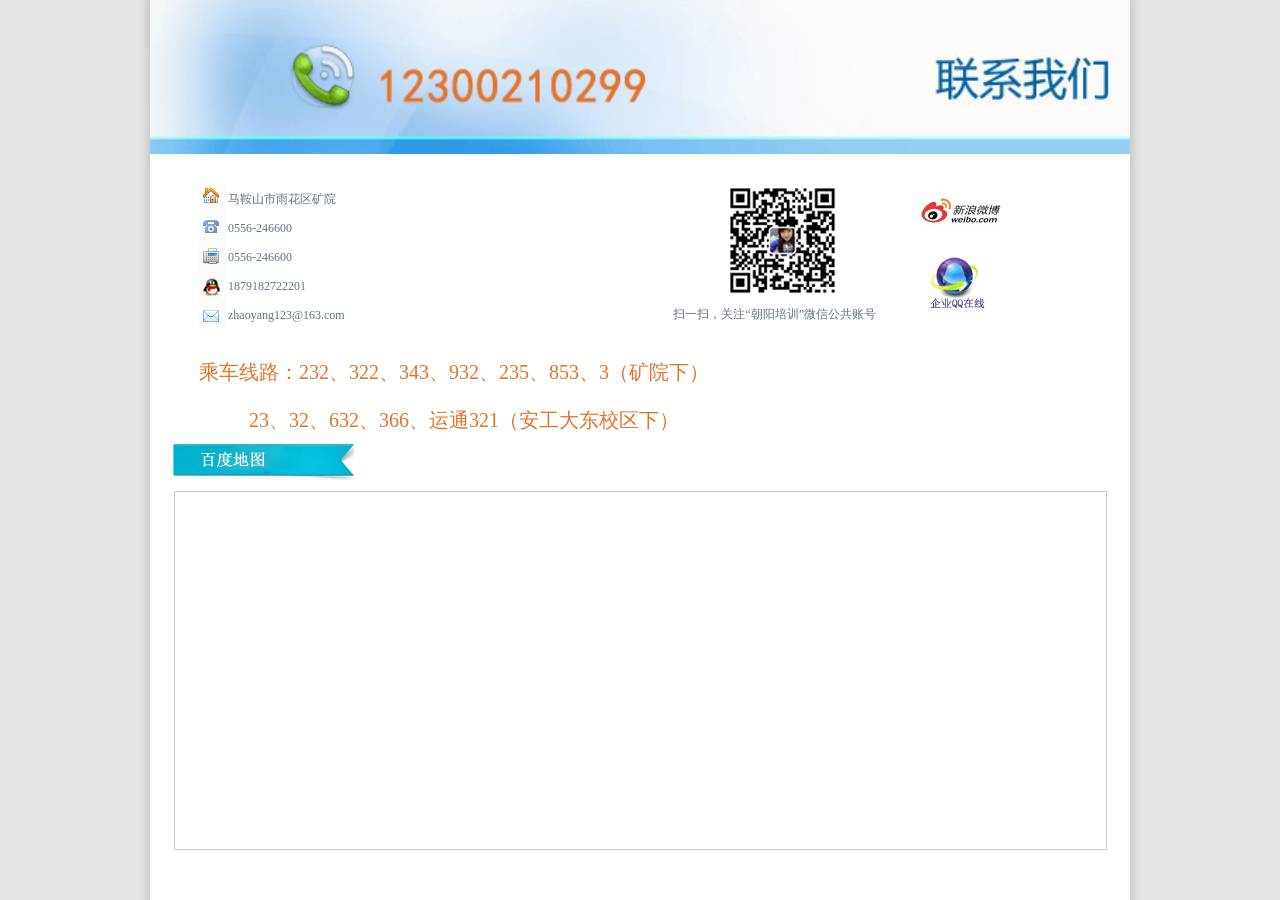
<file: WebContent/connectUs.html>
<!DOCTYPE html PUBLIC "-//W3C//DTD XHTML 1.0 Transitional//EN" "http://www.w3.org/TR/xhtml1/DTD/xhtml1-transitional.dtd">
<html xmlns="http://www.w3.org/1999/xhtml">
	<head>
		<meta http-equiv="Content-Type" content="text/html; charset=utf-8" />
		<title>朝之阳辅导学校</title>

		<link rel="stylesheet" type="text/css" href="css/connectUs.css" />
		<link rel="stylesheet" type="text/css" href="css/common.css" />
		<script src="js/jquery-1.7.1.min.js"></script>
		<script src="js/jquery-ui-1.8.19.custom.min.js"></script>
		<script src="js/connectUs/connectUs.js"></script>
		<script type="text/javascript" src="http://api.map.baidu.com/api?v=2.0&ak=DDe26510207602c68812e7678608a7ab"></script>

		<script type="text/javascript">
			$(function() {
				$('#common_head').load("head.html");
				$('#common_foot').load("foot.html");
			});
		</script>
		
	</head>

	<body>
		<div class="wrap">
			<div id="common_head"></div>
			<div class="main">

				<div id="Content">

					<div style="width: 100%;">
						<img src="image/connectUs/connectUs_03.gif" width="100%" height="60%"/>
					</div>

					<table cellpadding="0" border="0" cellspacing="0" style="margin-left: 5%; margin-top: 3%">
						<tr>
							<td>
								<img src="image/connectUs/connectUs_06.gif"/>
							</td>
							
							<td width="55%">	
								<table>
									<tr>
										<td>马鞍山市雨花区矿院</td>
									</tr>
									<tr>
										<td>0556-246600</td>
									</tr>
									<tr>
										<td>0556-246600</td>
									</tr>
									<tr>
										<td>1879182722201</td>
									</tr>
									<tr>
										<td>zhaoyang123@163.com</td>
									</tr>
								</table>
							</td>
							
							<td width="30%">
								<a href="javaScript:void(0)" style="margin-left: 20%">
									<img src="image/connectUs/connectUs_08.gif"/>
								</a>
								<br/>
								<span>扫一扫，关注“朝阳培训”微信公共账号</span>
							</td>
							
							<td>
								<a href="javaScript:void(0)" style="margin-left: 0%">
									<img src="image/connectUs/connectUs_10.gif"/>
								</a>
								<br />
								<br />
								<a href="javaScript:void(0)" style="margin-left: 0%">
									<img src="image/connectUs/connectUs_13.gif"/>
								</a>
							</td>
						</tr>
					</table>
					
					<div style="margin-left: 5%; margin-top: 3%">
						<span class="bus_path">
							乘车线路：232、322、343、932、235、853、3（矿院下）<br /><br />
								   &nbsp;&nbsp;&nbsp;&nbsp;&nbsp;&nbsp;&nbsp;&nbsp;&nbsp;
								   23、32、632、366、运通321（安工大东校区下）
						</span>
					</div>
					
					<div style="margin:10px auto 10px;width: 950px;">
						<img src="image/connectUs/connectUs_18.gif"/>
						<div class="goodclasses" style="padding-bottom: 0;" align="center">
							<div id="allmap" style="border:1px solid #ccc;width:98%;height: 357px;padding: 0;margin-top: 10px;"></div>
						</div>
					</div>

			</div>

		</div>
		<div id="common_foot"></div>

	</body>
</html>
</file>
<file: WebContent/css/connectUs.css>
table, tr, td {
	margin: 0;
	padding: 0;
}

td {
	height: 27px;
	color: #627487;
}

.bus_path {
	color: #E1752D;
	font-size: 20px;
	font-weight: 500;
}
</file>
<file: WebContent/css/common.css>
@charset "utf-8";
/* CSS Document */
body {
	background-color: #E6E6E6;
	background-image: url("../image/bg.gif");
	background-position: center 0;
	background-repeat: repeat-y;
	border: 0 none;
	color: #333333;
	font-family: "宋体";
	font-size: 12px;
	line-height: 24px;
	margin: 0;
	padding: 0;
}
a{
	text-decoration: none;
	color: #484848;
}
body, div, h1, h2, h3, h4, h5, p, ul, li ,dd, dl, dt{
	margin: 0;
	padding: 0;
}
ul {
	list-style: none;
}
.wrap {
	width: 980px;
	margin: 0 auto;
}
.head {
	background: url(../image/20130908101430.jpg);
	height: 160px;
	position: relative;
}
.nav {
	height: 36px;
}
.nav ul {
	background: url(../image/menu_bg.jpg) repeat-x;
	height: 100%;
	color: white;
}
.nav ul li {
	float: left;
	height: 100%;
	width: 98px;
	text-align: center;
	line-height: 36px;
}
.nav ul li:hover {
	background: #4B4B4B;
}
.nav ul li a {
	text-decoration: none;
	color: white;
	font-size: 14px;
}
#logo {
	position: absolute;
	right: 100px;
	top: 7px;
}
.main {
	background: white;
	width: 100%;
}
.clearfix:after {
	content: ".";
	display: block;
	height: 0;
	clear: both;
	visibility: hidden;
}
img {
	border: 0 none;
}
.footer {
	height: 180px;
	background:repeat-x url("../image/qianbu_06.gif");
}
.footer ul li {
	width: 311px;
	float: left;
	margin-left: 10px;
	margin-top: 15px;
	border-right: 1px solid #ccc;
}
.footer ul li h4{
	text-align: center;
}
.footer ul li p{
	text-align: left;
}
.authordesc{
	margin-top: 10px;
	height: 30px;
	width:980px;
	line-height: 30px;
	text-align: center;
	color:#AAAAAA;
}
.title_1{
	font-weight: bold;
	font-size: 18px;
	height: 40px;
	line-height: 40px;
}
.bread_crumb{
	padding: 5px;
	font-size:12px;
}
.bread_crumb span{
	color:#E47827;
}
#bottom_nav_con {
    background: url("../image/index/bottom_bg_03.gif") repeat-x scroll center top transparent;
    height: 32px;
    margin: 10px auto 0;
    text-align: left;
}
#bottom_nav_con ul {
    height: 32px;
    margin:0 auto;
    width: 902px;
}
#bottom_nav_con ul li {
    display: inline;
    float: left;
}
#bottom_nav_con ul li a {
    background: url("../image/index/line_right_05.gif") no-repeat scroll right top transparent;
    color: #FFFFFF;
    float: left;
    font-size: 12px;
    height: 32px;
    line-height: 32px;
    margin-left: 15px;
    padding-right: 15px;
    text-decoration: none;
}
#bottom_nav_con ul li a:hover{
	text-decoration: underline;
}
</file>
